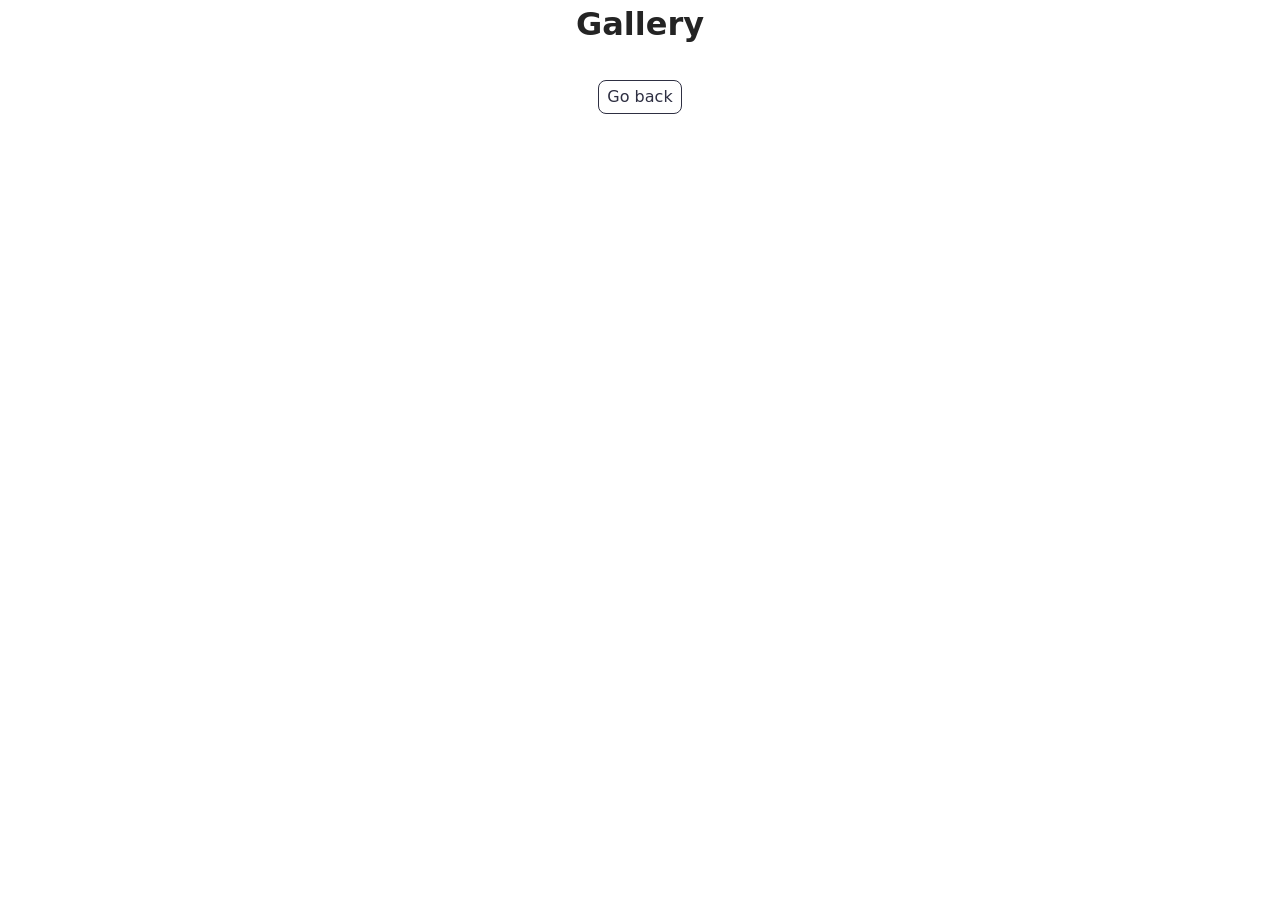
<file: src/1-gallery.html>
<!doctype html>
<html lang="en">
  <head>
    <meta charset="UTF-8" />
    <meta http-equiv="X-UA-Compatible" content="IE=edge" />
    <meta name="viewport" content="width=device-width, initial-scale=1.0" />
    <title>Gallery</title>
    <link rel="stylesheet" href="./css/styles.css" />
  </head>
  <body>
    <main>
      <div class="container">
        <h1 class="main-title">Gallery</h1>
        <a class="back-link" href="./index.html">Go back</a>
        <ul class="gallery"></ul>
      </div>
    </main>

    <script type="module" src="./js/1-gallery.js"></script>
  </body>
</html>
</file>
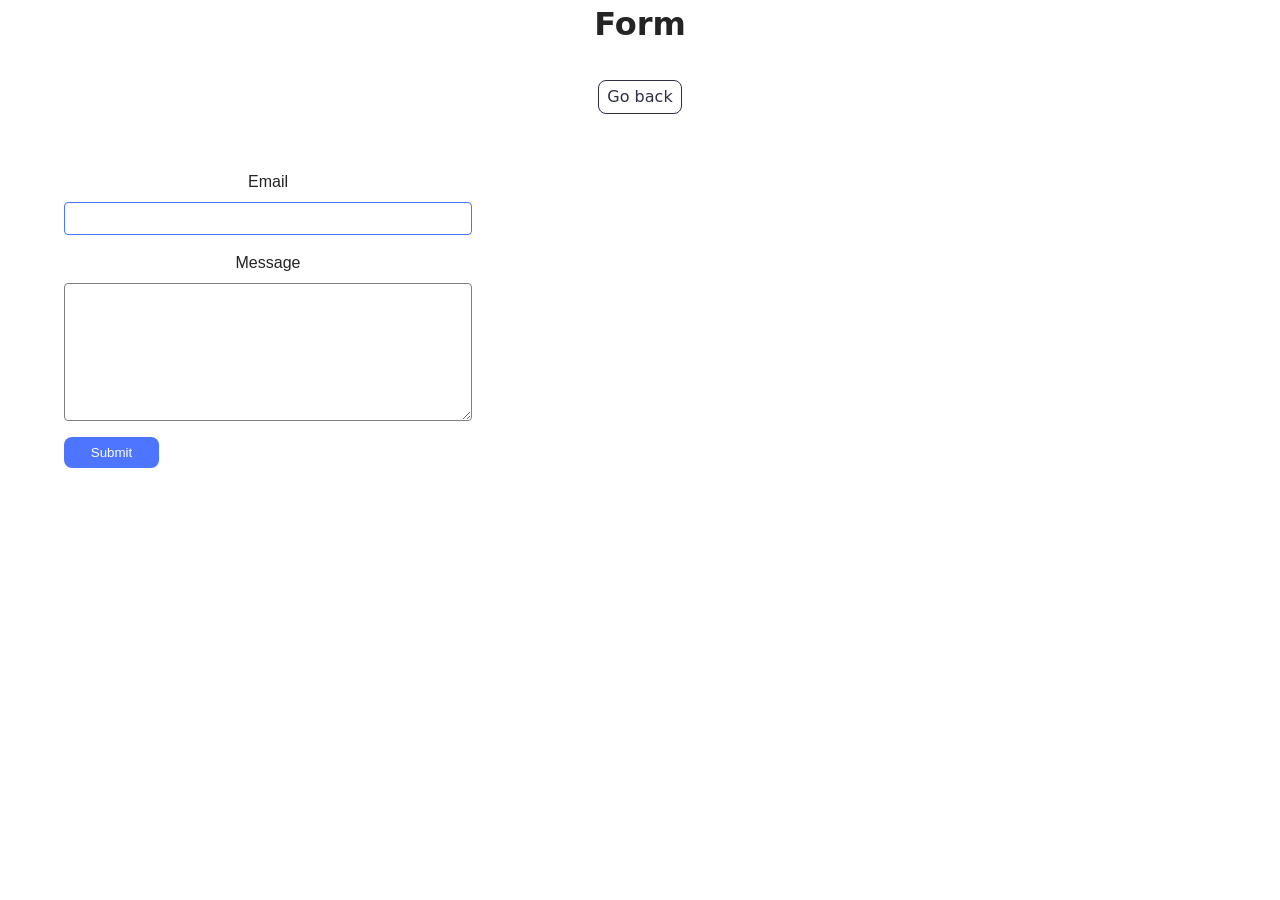
<file: src/2-form.html>
<!doctype html>
<html lang="en">
  <head>
    <meta charset="UTF-8" />
    <meta http-equiv="X-UA-Compatible" content="IE=edge" />
    <meta name="viewport" content="width=device-width, initial-scale=1.0" />
    <title>Form</title>
    <link rel="stylesheet" href="./css/styles.css" />
  </head>
  <body>
    <main>
      <div class="container">
        <h1 class="main-title">Form</h1>
        <a class="back-link" href="./index.html">Go back</a>
        <form class="feedback-form" autocomplete="off">
          <label>
            Email
            <input type="email" name="email" autofocus />
          </label>
          <label>
            Message
            <textarea name="message" rows="8"></textarea>
          </label>
          <button type="submit">Submit</button>
        </form>
      </div>
    </main>
    <script type="module" src="./js/2-form.js"></script>
  </body>
</html>
</file>
<file: src/css/styles.css>
/**
  |============================
  | include css partials with
  | default @import url()
  |============================
*/
/* Common styles */
@import url('./reset.css');
@import url('./base.css');
@import url('./container.css');
@import url('./animations.css');

/* Sections style */
@import url('./header.css');
@import url('./vite-promo.css');
@import url('./badges.css');
@import url('./back-link.css');
@import url('./footer.css');

.gallery {
  display: flex;
  flex-wrap: wrap;
  gap: 24px;
  list-style: none;
  padding: 0;
  justify-content: center;
}

.gallery-item {
  width: calc((100% - 48px) / 3);
}

.gallery-image {
  width: 100%;
  height: 200px;
  object-fit: cover;
  display: block;
  transition: transform 0.25s ease;
}

.gallery-image:hover {
  transform: scale(1.03);
}

.back-link {
  display: inline-block;
  margin-bottom: 32px;
  text-decoration: none;
  color: #2e2f42;
}

.back-link:hover {
  color: #4d5ae5;
}

.feedback-form {
  display: flex;
  flex-direction: column;
  gap: 16px;
  width: 408px;
  padding: 24px;
  background: #fff;
}

.feedback-form label {
  display: flex;
  flex-direction: column;
  font-family: 'Montserrat', sans-serif;
  font-size: 16px;
  line-height: 1.5;
}

.feedback-form input,
.feedback-form textarea {
  border: 1px solid #808080;
  border-radius: 4px;
  padding: 8px 16px;
  margin-top: 8px;
  outline: none;
}

.feedback-form input:focus,
.feedback-form textarea:focus {
  border-color: #4e75ff;
}

.feedback-form button {
  background-color: #4e75ff;
  color: #fff;
  border: none;
  border-radius: 8px;
  padding: 8px 16px;
  width: 95px;
  cursor: pointer;
}
</file>
